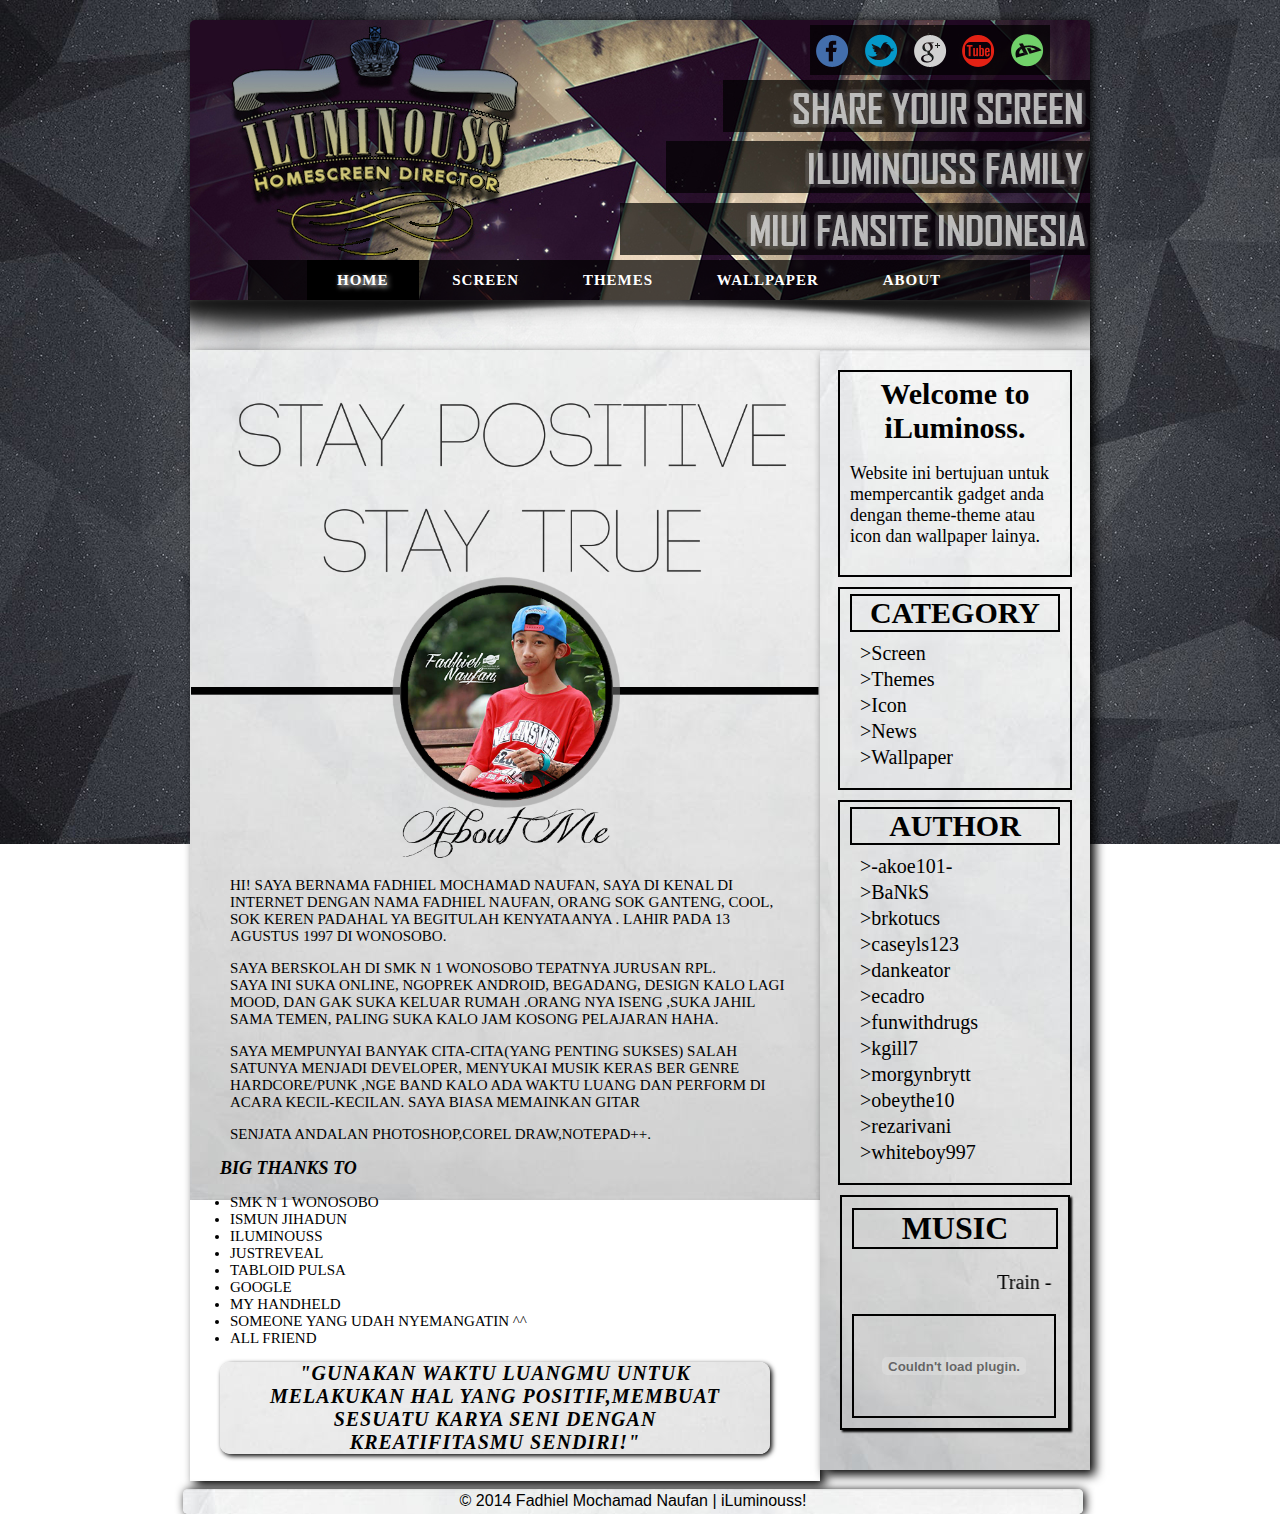
<file: about.html>
<html>
<head>
<link rel="stylesheet" type="text/css" href="style.css">
<link rel="shourtcut icon" href="image/icon.png">
<script type="text/javascript" language="javascript" src="click.js"></script>
<meta name="Hak Cipta" content="Fadhiel Naufan"/>
<meta name="Keywords" content="theme android,miui,android,iluminouss,wallpaper,ics,jb,berita,website kreatif,kreatif website,website design,design website"/>
<meta name="Description" content="Website ini di buat oleh Fadhiel Naufan untuk tugas sekolah, dengan software notepad++ dan lain lain."/>
<title>About | iLuminouss</title>
</head>
<body>
<div id="header">
		<div id="social">
			<ul class="contact">
				<li><a href="http://www.facebook.com/fadhielalditsa"><img src="image/icon social/Facebook.png"></a></li>
				<li><a href="http://twitter.com/fadhielnaufan"><img src="image/icon social/Twitter.png"></a></li>
				<li><a href="http://plus.google.com/107692648490856629758/posts"><img src="image/icon social/Google+.png"></a></li>
				<li><a href="http://youtube.com/fadhielnaufan"><img src="image/icon social/YouTube.png"></a></li>
				<li><a href="http://fadhielnaufan.deviantart.com/"><img src="image/icon social/deviantArt.png"></a></li>
			</ul>
		</div>
	<div id="menu">
		<ul>
			<li class="active"><a href="index.html" title="">Home</a></li>
			<li><a href="screen.html" title="">Screen</a></li>
			<li><a href="theme.html" title="">Themes</a></li>
			<li><a href="wp.html" title="">Wallpaper</a></li>
			<li><a href="about.html" title="">About</a></li>
		</ul>
	</div>
</div>
<div id="isi">
	<div class="kiri">
	<div class="about">
	<img src="image/aboutme.png" height=510 width=630>
	<p>HI! SAYA BERNAMA FADHIEL MOCHAMAD NAUFAN, SAYA DI KENAL DI INTERNET DENGAN NAMA FADHIEL NAUFAN, ORANG SOK GANTENG, COOL, SOK KEREN PADAHAL YA BEGITULAH KENYATAANYA . LAHIR PADA 13 AGUSTUS 1997 DI WONOSOBO.</p>
	<p>SAYA BERSKOLAH DI SMK N 1 WONOSOBO TEPATNYA JURUSAN RPL.<br>SAYA INI SUKA ONLINE, NGOPREK ANDROID, BEGADANG, DESIGN KALO LAGI MOOD, DAN GAK SUKA KELUAR RUMAH .ORANG NYA ISENG ,SUKA JAHIL SAMA TEMEN, PALING SUKA KALO JAM KOSONG PELAJARAN HAHA.</p> 
	<p>SAYA MEMPUNYAI BANYAK CITA-CITA(YANG PENTING SUKSES) SALAH SATUNYA MENJADI DEVELOPER, MENYUKAI MUSIK KERAS BER GENRE HARDCORE/PUNK ,NGE BAND KALO ADA WAKTU LUANG DAN PERFORM DI ACARA KECIL-KECILAN. SAYA BIASA MEMAINKAN GITAR </p><p>SENJATA ANDALAN PHOTOSHOP,COREL DRAW,NOTEPAD++.</p>
	<b>BIG THANKS TO</b>
	<ul>
		<li>SMK N 1 WONOSOBO</li>
		<li>ISMUN JIHADUN</li>
		<li>ILUMINOUSS</li>
		<li>JUSTREVEAL</li>
		<li>TABLOID PULSA</li>
		<li>GOOGLE</li>
		<li>MY HANDHELD</li>
		<li>SOMEONE YANG UDAH NYEMANGATIN ^^</li>
		<li>ALL FRIEND</li>
	</ul>
	<div class="quote">
	<h4>"GUNAKAN WAKTU LUANGMU UNTUK MELAKUKAN HAL YANG POSITIF,MEMBUAT SESUATU KARYA SENI DENGAN KREATIFITASMU SENDIRI!"</h4>
	</div>
	</div>
	</div>	
<div class="kanan_atas">
	<div class="bekgronbar">
	<h3>Welcome to iLuminoss.</h3><p> Website ini bertujuan untuk mempercantik gadget anda dengan theme-theme atau icon dan wallpaper lainya.</p>
	</div>
	<div class="bekgronteks">
	<h2>CATEGORY</h2>
	<p><a href="screen.html">>Screen</a><p>
	<p><a href="theme.html">>Themes</a><p>
	<p><a href="icon.html">>Icon</a><p>
	<p><a href="news.html">>News</a><p>
	<p><a href="wp.html">>Wallpaper</a><p>
	</div>
	<div class="bekgronteks">
	<h2>AUTHOR</h2>
	<p><a href="http://justreveal.net/author/akoe101/">>-akoe101-</a><p>
	<p><a href="http://justreveal.net/author/banksmi09/">>BaNkS</a><p>
	<p><a href="http://justreveal.net/author/brkotucs/">>brkotucs</a><p>
	<p><a href="http://justreveal.net/author/caseyls123/">>caseyls123</a><p>
	<p><a href="http://justreveal.net/author/dankeator/">>dankeator</a><p>
	<p><a href="http://justreveal.net/author/ecadro/">>ecadro</a><p>
	<p><a href="http://justreveal.net/author/funwithdrugs/">>funwithdrugs</a><p>
	<p><a href="http://justreveal.net/author/kgill7/">>kgill7</a><p>
	<p><a href="http://justreveal.net/author/morgynbrytt/">>morgynbrytt</a><p>
	<p><a href="http://justreveal.net/author/obeythe10/">>obeythe10</a><p>
	<p><a href="http://justreveal.net/author/rzrvni/">>rezarivani</a><p>
	<p><a href="http://justreveal.net/author/whiteboy997/">>whiteboy997</a><p>
	</div>
	<div class="music">
	<h1>MUSIC</h1>
	<marquee scrolldelay=100 scrollamount=8 width=200><p>Train - Hey Soul Sisters</p></marquee>
	<EMBED SRC="music/Train - Hey Soul Sisters.swf" AUTOSTART="TRUE" LOOP="TRUE" WIDTH="200" HEIGHT="100" ></EMBED>
	</div>
</div>
</div>
<div class="footer"><p>&copy 2014 Fadhiel Mochamad Naufan | iLuminouss!</p></div>


</body>	

</html>
</file>
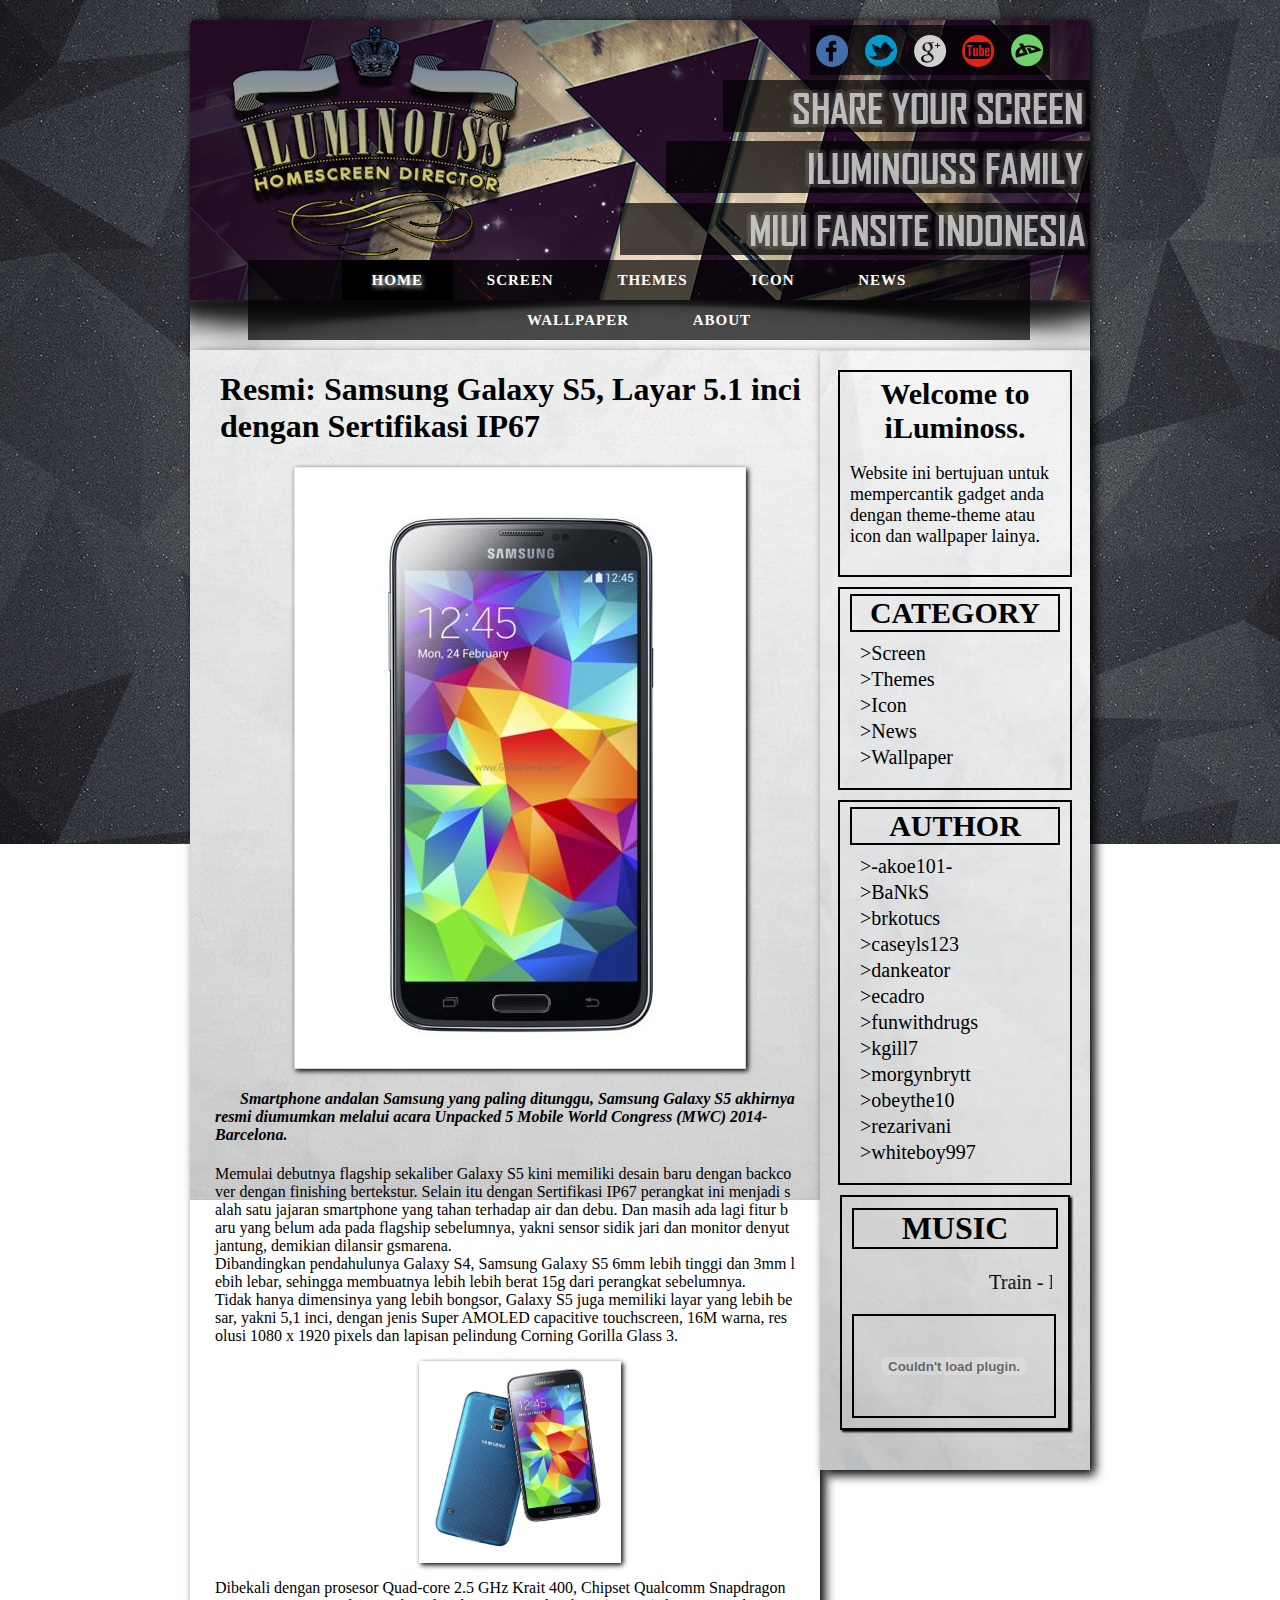
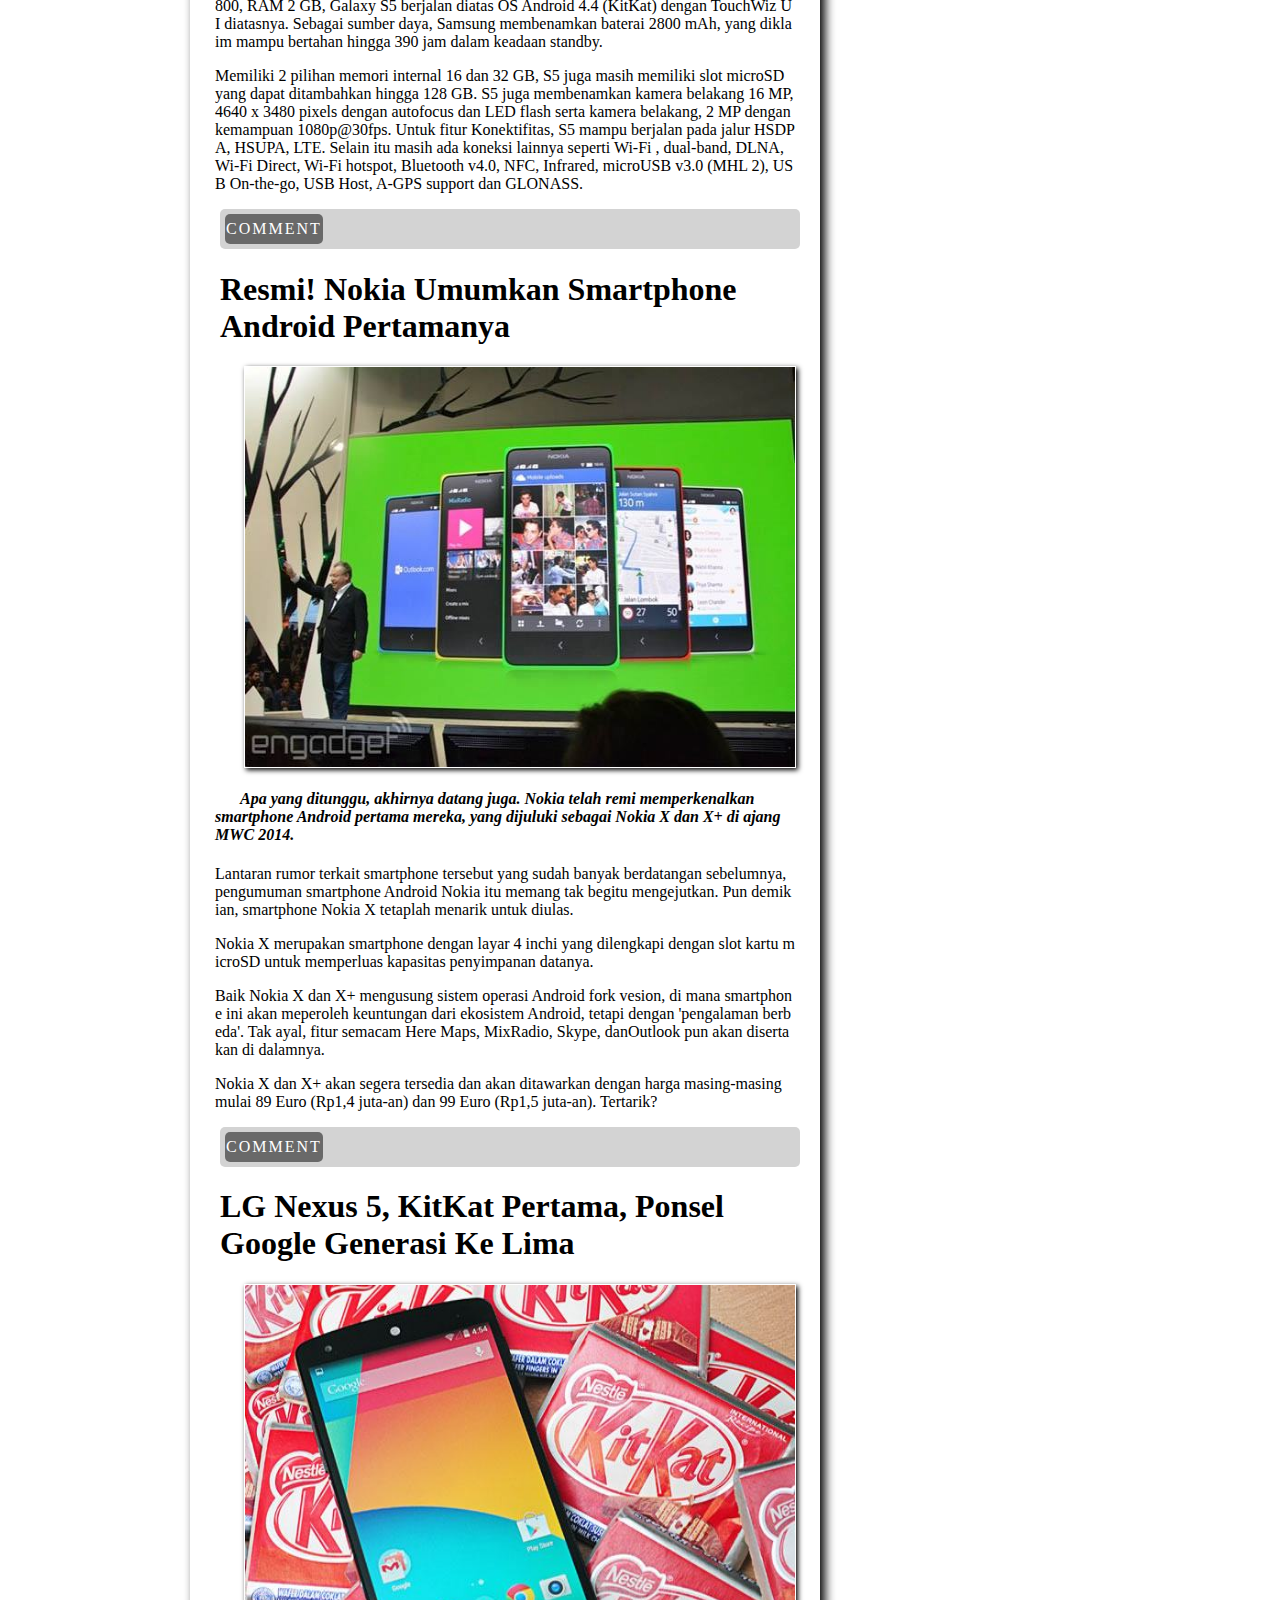
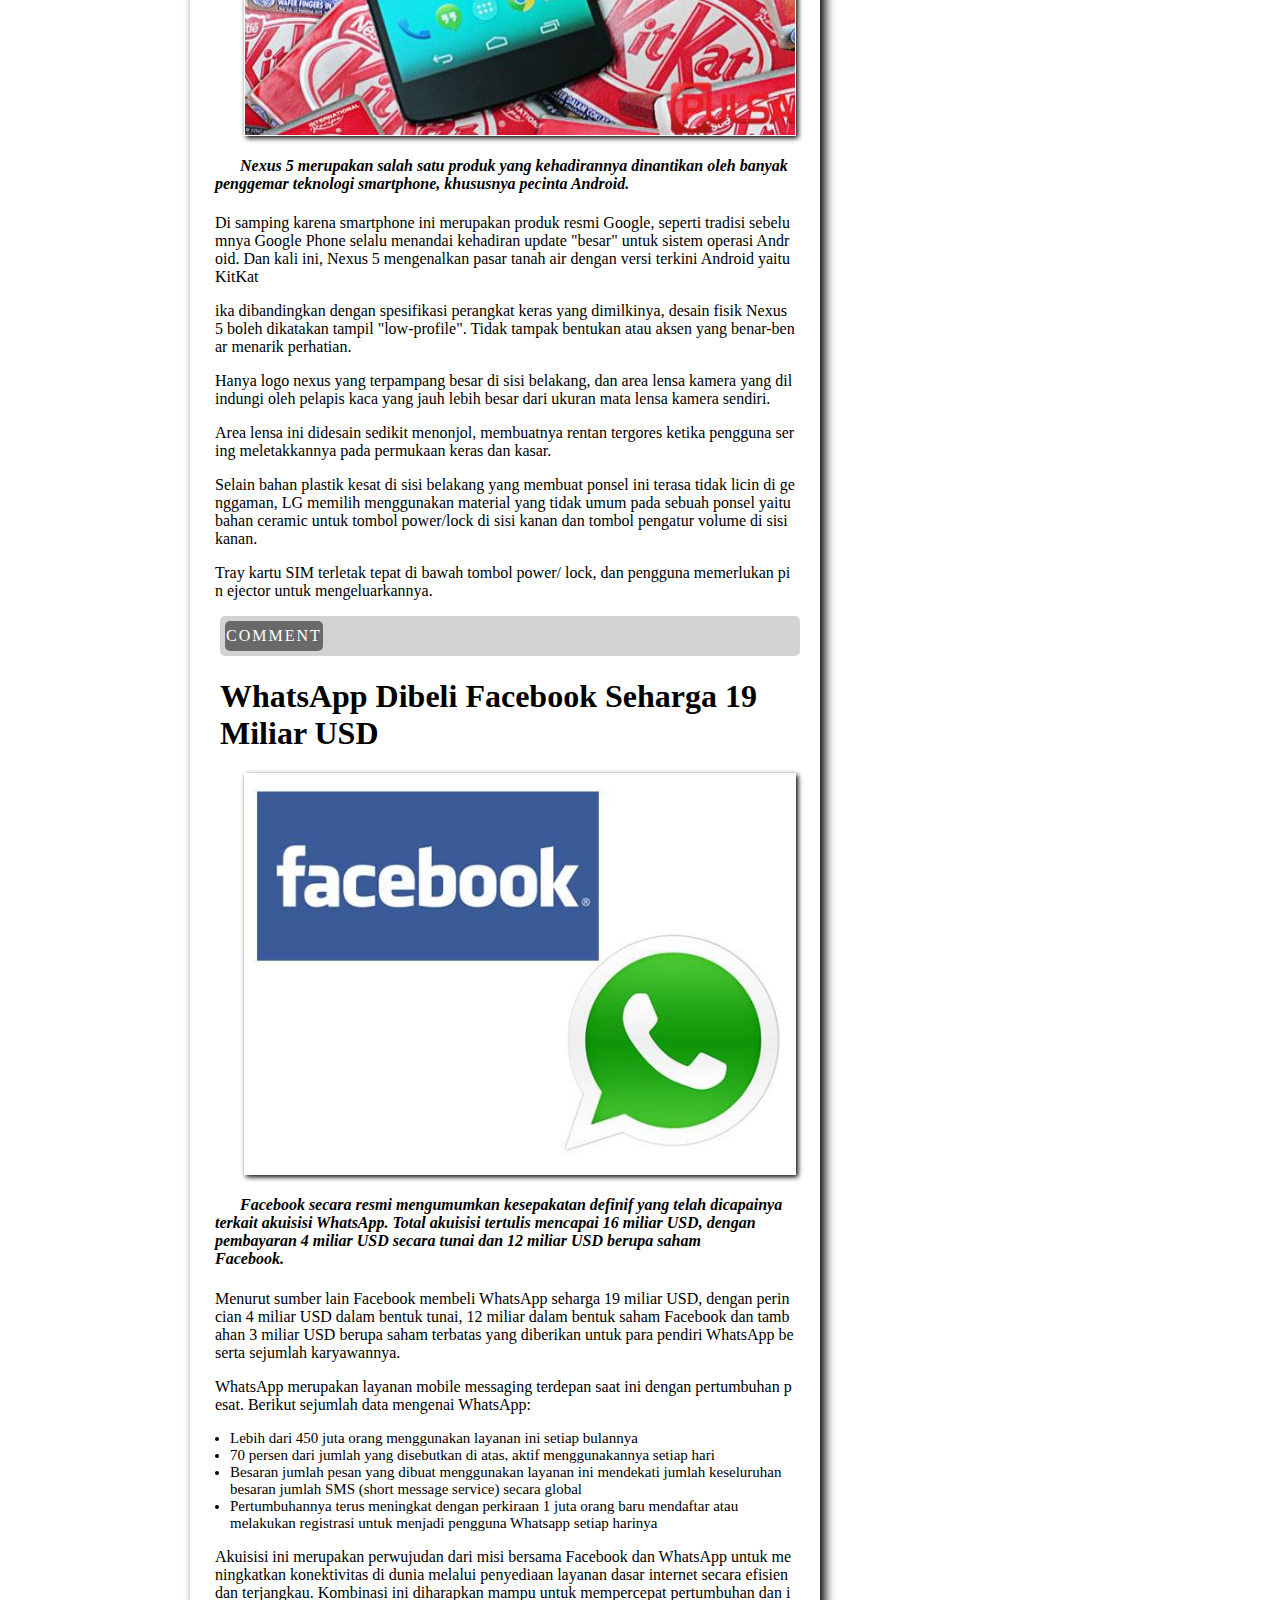
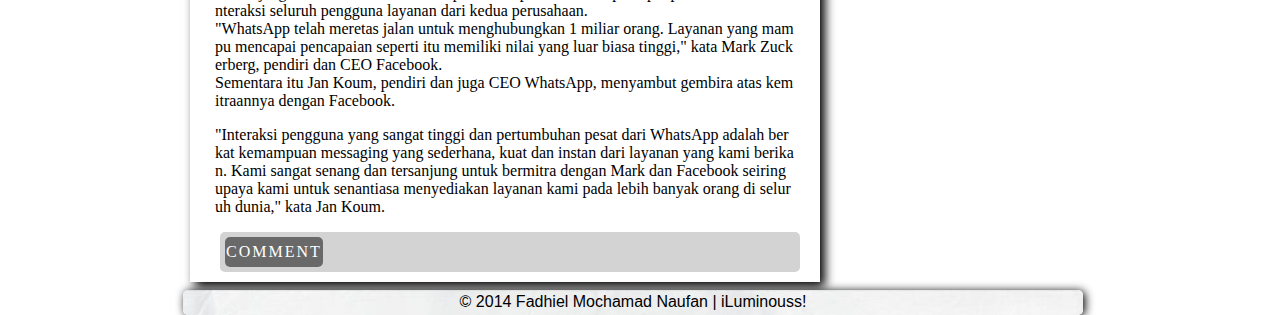
<file: news.html>
<html>
<head>
<link rel="stylesheet" type="text/css" href="style.css">
<link rel="shourtcut icon" href="image/icon.png">
<script type="text/javascript" language="javascript" src="click.js"></script>
<meta name="Hak Cipta" content="Fadhiel Naufan"/>
<meta name="Keywords" content="theme android,miui,android,iluminouss,wallpaper,ics,jb,berita,website kreatif,kreatif website,website design,design website"/>
<meta name="Description" content="Website ini di buat oleh Fadhiel Naufan untuk tugas sekolah, dengan software notepad++ dan lain lain."/>
<title>News | iLuminouss</title>
</head>
<body>
<div id="header">
		<div id="social">
			<ul class="contact">
				<li><a href="http://www.facebook.com/fadhielalditsa"><img src="image/icon social/Facebook.png"></a></li>
				<li><a href="http://twitter.com/fadhielnaufan"><img src="image/icon social/Twitter.png"></a></li>
				<li><a href="http://plus.google.com/107692648490856629758/posts"><img src="image/icon social/Google+.png"></a></li>
				<li><a href="http://youtube.com/fadhielnaufan"><img src="image/icon social/YouTube.png"></a></li>
				<li><a href="http://fadhielnaufan.deviantart.com/"><img src="image/icon social/deviantArt.png"></a></li>
			</ul>
		</div>
	<div id="menu">
		<ul>
			<li class="active"><a href="index.html" title="">Home</a></li>
			<li><a href="screen.html" title="">Screen</a></li>
			<li><a href="theme.html" title="">Themes</a></li>
			<li><a href="icon.html" title="">Icon</a></li>
			<li><a href="news.html" title="">News</a></li>
			<li><a href="wp.html" title="">Wallpaper</a></li>
			<li><a href="about.html" title="">About</a></li>
		</ul>
	</div>
</div>
<div id="isi">
	<div class="kiri">
		<div class="news">
		<h1>Resmi: Samsung Galaxy S5, Layar 5.1 inci dengan Sertifikasi IP67</h1>
		<a href="image/news/Galaxy S5.jpg"><center><img src="image/news/Galaxy S5.jpg"></a></center>
			<h4><i>Smartphone andalan Samsung yang paling ditunggu, Samsung Galaxy S5 akhirnya resmi diumumkan melalui acara Unpacked 5 Mobile World Congress (MWC) 2014-Barcelona.</i></h4>
			<p>Memulai debutnya flagship sekaliber Galaxy S5 kini memiliki desain baru dengan backcover dengan finishing bertekstur. Selain itu dengan Sertifikasi IP67 perangkat ini menjadi salah satu jajaran smartphone yang tahan terhadap air dan debu. Dan masih ada lagi fitur baru yang belum ada pada flagship sebelumnya, yakni sensor sidik jari dan monitor denyut jantung, demikian dilansir gsmarena.<br>Dibandingkan pendahulunya Galaxy S4, Samsung Galaxy S5 6mm lebih tinggi dan 3mm lebih lebar, sehingga membuatnya lebih lebih berat 15g dari perangkat sebelumnya.<br>Tidak hanya dimensinya yang lebih bongsor, Galaxy S5 juga memiliki layar yang lebih besar, yakni 5,1 inci, dengan jenis Super AMOLED capacitive touchscreen, 16M warna, resolusi 1080 x 1920 pixels dan lapisan pelindung Corning Gorilla Glass 3.</p>
			<a href="image/news/Galaxy S5_1.jpg"><center><img src="image/news/Galaxy S5_1.jpg" width=200 height=200></a></center><p>Dibekali dengan prosesor Quad-core 2.5 GHz Krait 400, Chipset Qualcomm Snapdragon 800, RAM 2 GB, Galaxy S5 berjalan diatas OS Android 4.4 (KitKat) dengan TouchWiz UI diatasnya. Sebagai sumber daya, Samsung membenamkan baterai 2800 mAh, yang diklaim mampu bertahan hingga 390 jam dalam keadaan standby.</p>
			<p>Memiliki 2 pilihan memori internal 16 dan 32 GB, S5 juga masih memiliki slot microSD yang dapat ditambahkan hingga 128 GB. S5 juga membenamkan kamera belakang 16 MP, 4640 x 3480 pixels dengan autofocus dan LED flash serta kamera belakang, 2 MP dengan kemampuan 1080p@30fps.
		Untuk fitur Konektifitas, S5 mampu berjalan pada jalur HSDPA, HSUPA, LTE. Selain itu masih ada koneksi lainnya seperti Wi-Fi , dual-band, DLNA, Wi-Fi Direct, Wi-Fi hotspot, Bluetooth v4.0, NFC, Infrared, microUSB v3.0 (MHL 2), USB On-the-go, USB Host, A-GPS support dan GLONASS.</p>
		<div class="border_like">
				<a href="#" class="button">Comment</a>
		</div>
		<h1>Resmi! Nokia Umumkan Smartphone Android Pertamanya</h1>
		<a href="image/news/nokia-android.jpg"><center><img src="image/news/nokia-android.jpg" height=400 width=550></a></center>
			<h4><i>Apa yang ditunggu, akhirnya datang juga. Nokia telah remi memperkenalkan smartphone Android pertama mereka, yang dijuluki sebagai Nokia X dan X+ di ajang MWC 2014.</i></h4>
			<p>Lantaran rumor terkait smartphone tersebut yang sudah banyak berdatangan sebelumnya, pengumuman smartphone Android Nokia itu memang tak begitu mengejutkan. Pun demikian, smartphone Nokia X tetaplah menarik untuk diulas.</p>
			<p>Nokia X merupakan smartphone dengan layar 4 inchi yang dilengkapi dengan slot kartu microSD untuk memperluas kapasitas penyimpanan datanya.</p>
			<p>Baik Nokia X dan X+ mengusung sistem operasi Android fork vesion, di mana smartphone ini akan meperoleh keuntungan dari ekosistem Android, tetapi dengan 'pengalaman berbeda'. Tak ayal, fitur semacam Here Maps, MixRadio, Skype, danOutlook pun akan disertakan di dalamnya.</p>
			<p>Nokia X dan X+ akan segera tersedia dan akan ditawarkan dengan harga masing-masing mulai 89 Euro (Rp1,4 juta-an) dan 99 Euro (Rp1,5 juta-an). Tertarik?</p>
		<div class="border_like">
				<a href="#" class="button">Comment</a>
		</div>
		<h1>LG Nexus 5, KitKat Pertama, Ponsel Google Generasi Ke Lima</h1>
		<a href="image/news/LG-Nexus-5.jpg"><center><img src="image/news/LG-Nexus-5.jpg" height=450 width=550></a></center>
			<h4><i>Nexus 5 merupakan salah satu produk yang kehadirannya dinantikan oleh banyak penggemar teknologi smartphone, khususnya pecinta Android.</i></h4>
			<p>Di samping karena smartphone ini merupakan produk resmi Google, seperti tradisi sebelumnya Google Phone selalu menandai kehadiran update "besar" untuk sistem operasi Android.
			Dan kali ini, Nexus 5 mengenalkan pasar tanah air dengan versi terkini Android yaitu KitKat</p>
			<p>ika dibandingkan dengan spesifikasi perangkat keras yang dimilkinya, desain fisik Nexus 5 boleh dikatakan tampil "low-profile".
			Tidak tampak bentukan atau aksen yang benar-benar menarik perhatian.</p>
			<p>Hanya logo nexus yang terpampang besar di sisi belakang, dan area lensa kamera yang dilindungi oleh pelapis kaca yang jauh lebih besar dari ukuran mata lensa kamera sendiri.</p>
			<p>Area lensa ini didesain sedikit menonjol, membuatnya rentan tergores ketika pengguna sering meletakkannya pada permukaan keras dan kasar.</p>
			<p>Selain bahan plastik kesat di sisi belakang yang membuat ponsel ini terasa tidak licin di genggaman, LG memilih menggunakan material yang tidak umum pada sebuah ponsel yaitu bahan ceramic untuk tombol power/lock di sisi kanan dan tombol pengatur volume di sisi kanan.</p>
			<p>Tray kartu SIM terletak tepat di bawah tombol power/ lock, dan pengguna memerlukan pin ejector untuk mengeluarkannya.</p>
		<div class="border_like">
				<a href="#" class="button">Comment</a>
		</div>
		<h1>WhatsApp Dibeli Facebook Seharga 19 Miliar USD</h1>
		<a href="image/news/facebook-whatsapp.jpg"><center><img src="image/news/facebook-whatsapp.jpg" height=400 width=550></a></center></a>
			<h4><i>Facebook secara resmi mengumumkan kesepakatan definif yang telah dicapainya terkait akuisisi WhatsApp. Total akuisisi tertulis mencapai 16 miliar USD, dengan pembayaran 4 miliar USD secara tunai dan 12 miliar USD berupa saham Facebook.</h4></i>
			<p>Menurut sumber lain Facebook membeli WhatsApp seharga 19 miliar USD, dengan perincian 4 miliar USD dalam bentuk tunai, 12 miliar dalam bentuk saham Facebook dan tambahan 3 miliar USD berupa saham terbatas yang diberikan untuk para pendiri WhatsApp beserta sejumlah karyawannya.</p>
			<p>WhatsApp merupakan layanan mobile messaging terdepan saat ini dengan pertumbuhan pesat. Berikut sejumlah data mengenai WhatsApp:</p>
			<ul>
				<li>Lebih dari 450 juta orang menggunakan layanan ini setiap bulannya</li>
				<li>70 persen dari jumlah yang disebutkan di atas, aktif menggunakannya setiap hari</li>
				<li>Besaran jumlah pesan yang dibuat menggunakan layanan ini mendekati jumlah keseluruhan besaran jumlah SMS (short message service) secara global</li>
				<li>Pertumbuhannya terus meningkat dengan perkiraan 1 juta orang baru mendaftar atau melakukan registrasi untuk menjadi pengguna Whatsapp setiap harinya</li>
			</ul>
			<p>Akuisisi ini merupakan perwujudan dari misi bersama Facebook dan WhatsApp untuk meningkatkan konektivitas di dunia melalui penyediaan layanan dasar internet secara efisien dan terjangkau. Kombinasi ini diharapkan mampu untuk mempercepat pertumbuhan dan interaksi seluruh pengguna layanan dari kedua perusahaan.<br>"WhatsApp telah meretas jalan untuk menghubungkan 1 miliar orang. Layanan yang mampu mencapai pencapaian seperti itu memiliki nilai yang luar biasa tinggi," kata Mark Zuckerberg, pendiri dan CEO Facebook.<br>Sementara itu Jan Koum, pendiri dan juga CEO WhatsApp, menyambut gembira atas kemitraannya dengan Facebook.</p>
			<p>"Interaksi pengguna yang sangat tinggi dan pertumbuhan pesat dari WhatsApp adalah berkat kemampuan messaging yang sederhana, kuat dan instan dari layanan yang kami berikan. Kami sangat senang dan tersanjung untuk bermitra dengan Mark dan Facebook seiring upaya kami untuk senantiasa menyediakan layanan kami pada lebih banyak orang di seluruh dunia," kata Jan Koum.</p>
		<div class="border_like">
				<a href="#" class="button">Comment</a>
		</div>
		</div>
	</div>	
<div class="kanan_atas">
	<div class="bekgronbar">
	<h3>Welcome to iLuminoss.</h3><p> Website ini bertujuan untuk mempercantik gadget anda dengan theme-theme atau icon dan wallpaper lainya.</p>
	</div>
	<div class="bekgronteks">
	<h2>CATEGORY</h2>
	<p><a href="screen.html">>Screen</a><p>
	<p><a href="theme.html">>Themes</a><p>
	<p><a href="icon.html">>Icon</a><p>
	<p><a href="news.html">>News</a><p>
	<p><a href="wp.html">>Wallpaper</a><p>
	</div>
	<div class="bekgronteks">
	<h2>AUTHOR</h2>
	<p><a href="http://justreveal.net/author/akoe101/">>-akoe101-</a><p>
	<p><a href="http://justreveal.net/author/banksmi09/">>BaNkS</a><p>
	<p><a href="http://justreveal.net/author/brkotucs/">>brkotucs</a><p>
	<p><a href="http://justreveal.net/author/caseyls123/">>caseyls123</a><p>
	<p><a href="http://justreveal.net/author/dankeator/">>dankeator</a><p>
	<p><a href="http://justreveal.net/author/ecadro/">>ecadro</a><p>
	<p><a href="http://justreveal.net/author/funwithdrugs/">>funwithdrugs</a><p>
	<p><a href="http://justreveal.net/author/kgill7/">>kgill7</a><p>
	<p><a href="http://justreveal.net/author/morgynbrytt/">>morgynbrytt</a><p>
	<p><a href="http://justreveal.net/author/obeythe10/">>obeythe10</a><p>
	<p><a href="http://justreveal.net/author/rzrvni/">>rezarivani</a><p>
	<p><a href="http://justreveal.net/author/whiteboy997/">>whiteboy997</a><p>
	</div>
	<div class="music">
	<h1>MUSIC</h1>
	<marquee scrolldelay=100 scrollamount=8 width=200><p>Train - Hey Soul Sisters</p></marquee>
	<EMBED SRC="music/Train - Hey Soul Sisters.swf" AUTOSTART="TRUE" LOOP="TRUE" WIDTH="200" HEIGHT="100" ></EMBED>
	</div>
</div>
</div>
<div class="footer"><p>&copy 2014 Fadhiel Mochamad Naufan | iLuminouss!</p></div>


</body>	

</html>
</file>
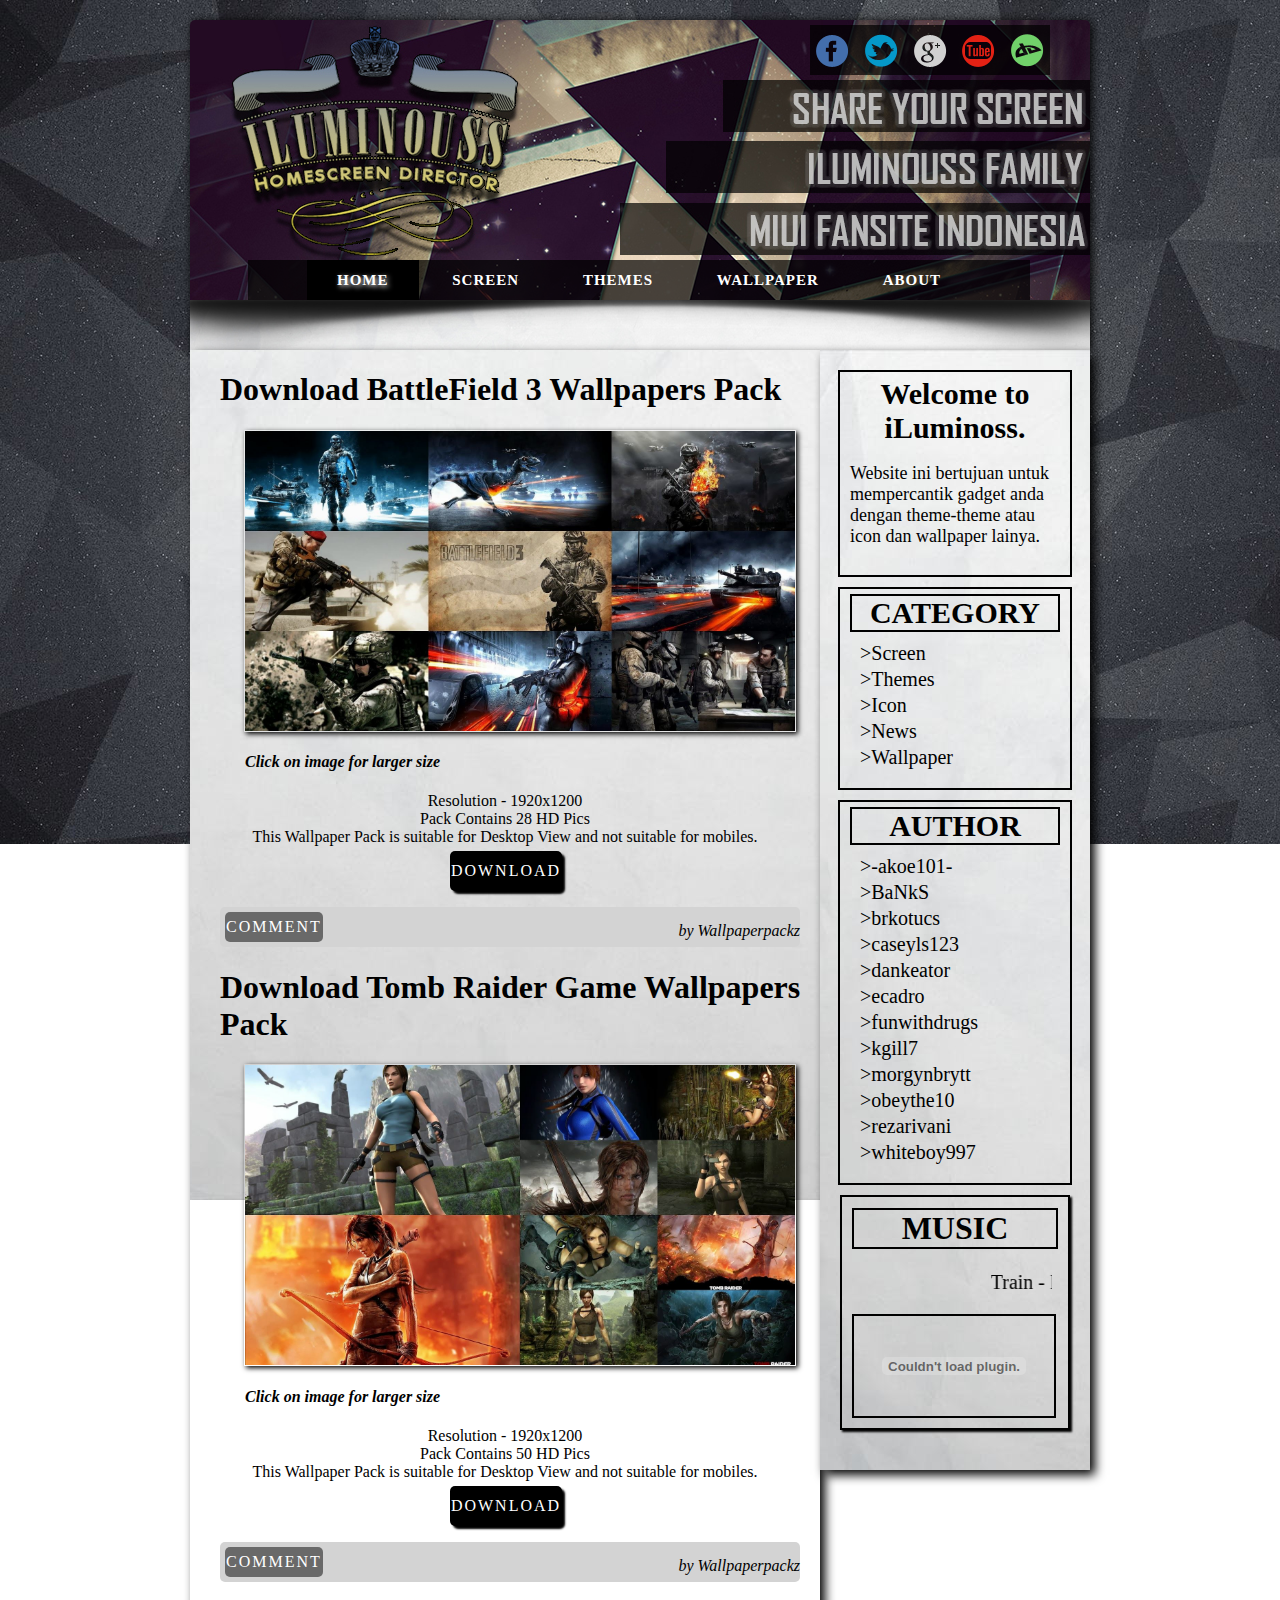
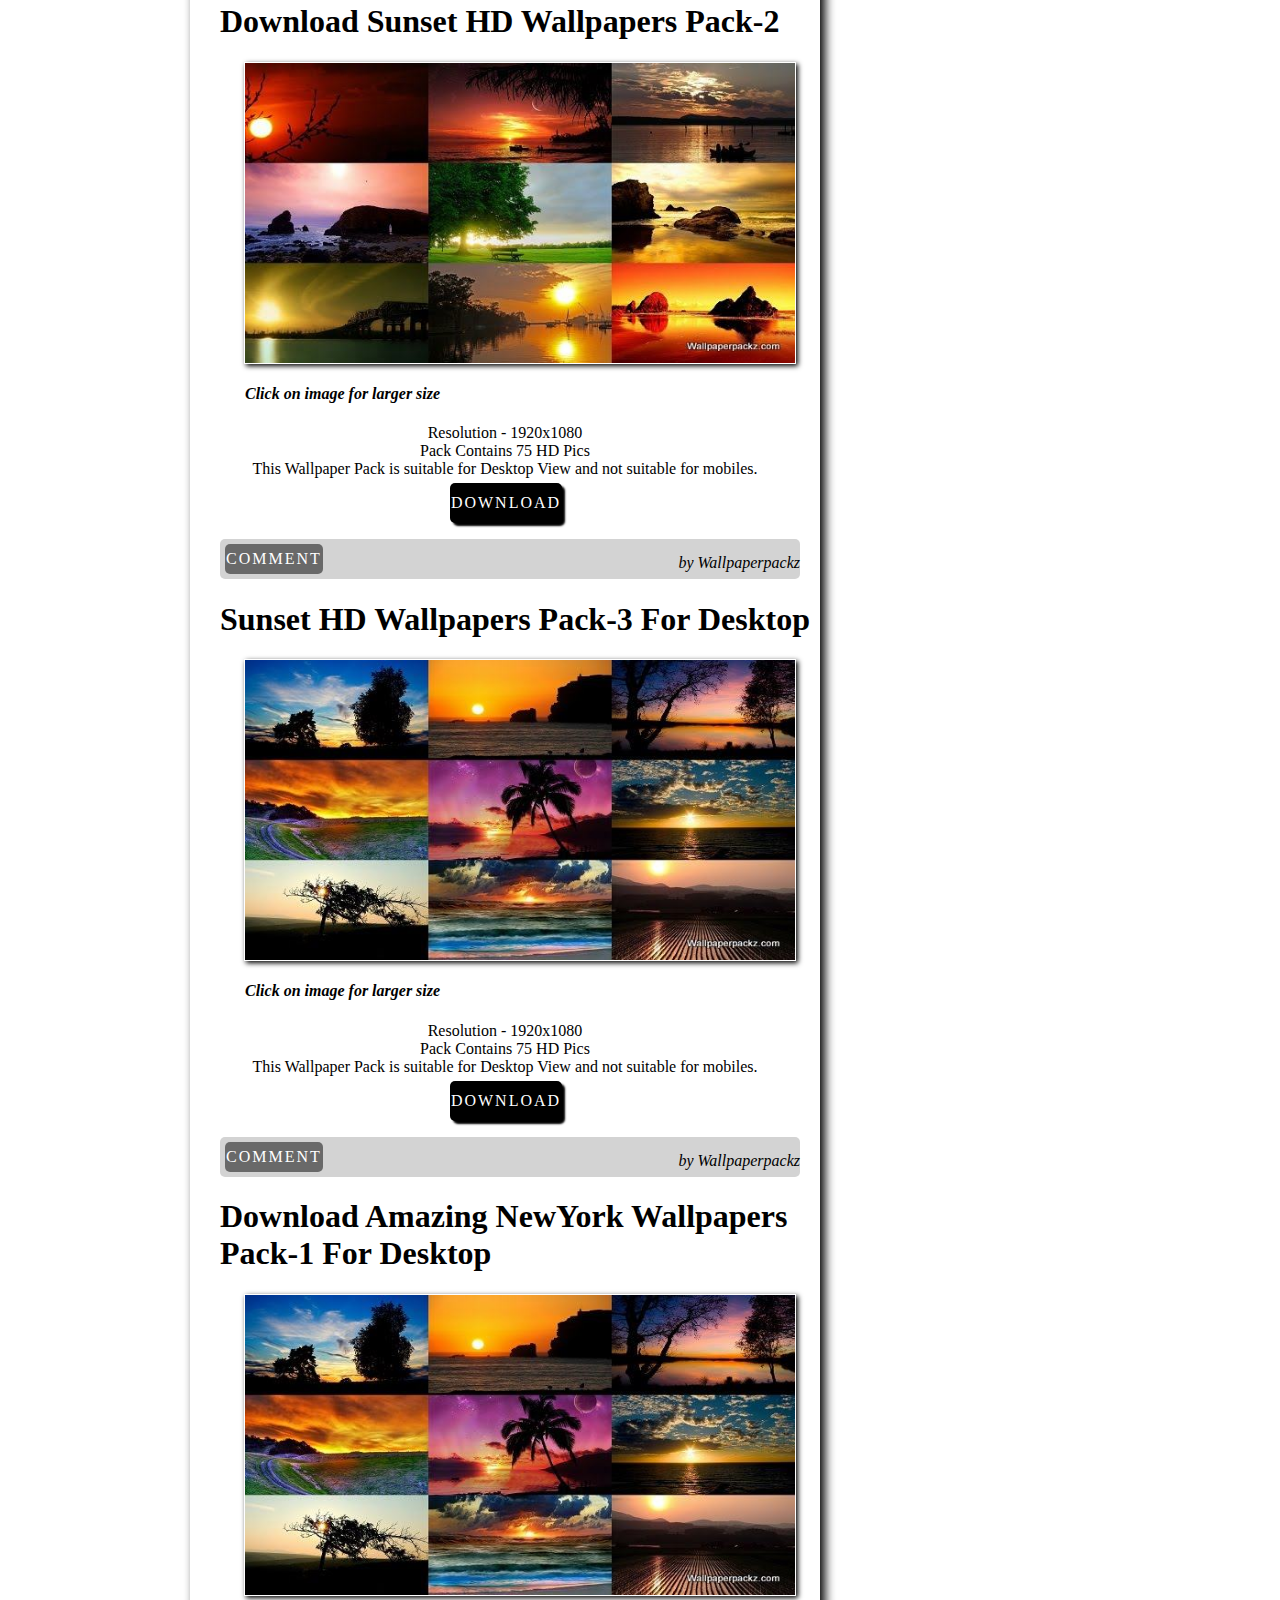
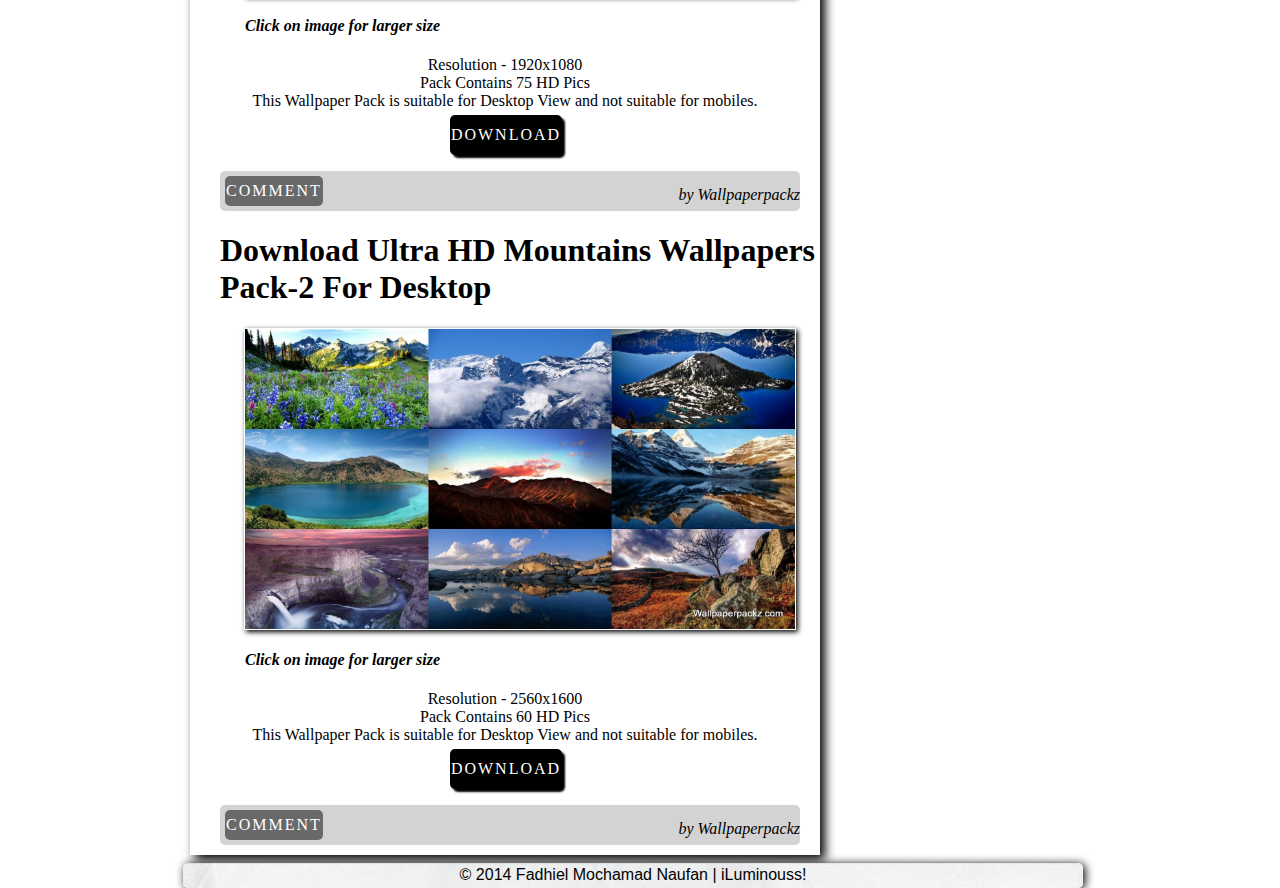
<file: wp.html>
<html>
<head>
<link rel="stylesheet" type="text/css" href="style.css">
<link rel="shourtcut icon" href="image/icon.png">
<script type="text/javascript" language="javascript" src="click.js"></script>
<meta name="Hak Cipta" content="Fadhiel Naufan"/>
<meta name="Keywords" content="theme android,miui,android,iluminouss,wallpaper,ics,jb,berita,website kreatif,kreatif website,website design,design website"/>
<meta name="Description" content="Website ini di buat oleh Fadhiel Naufan untuk tugas sekolah, dengan software notepad++ dan lain lain."/>
<title>Wallpaper | iLuminouss</title>
</head>
<body>
<div id="header">
		<div id="social">
			<ul class="contact">
				<li><a href="http://www.facebook.com/fadhielalditsa"><img src="image/icon social/Facebook.png"></a></li>
				<li><a href="http://twitter.com/fadhielnaufan"><img src="image/icon social/Twitter.png"></a></li>
				<li><a href="http://plus.google.com/107692648490856629758/posts"><img src="image/icon social/Google+.png"></a></li>
				<li><a href="http://youtube.com/fadhielnaufan"><img src="image/icon social/YouTube.png"></a></li>
				<li><a href="http://fadhielnaufan.deviantart.com/"><img src="image/icon social/deviantArt.png"></a></li>
			</ul>
		</div>
	<div id="menu">
		<ul>
			<li class="active"><a href="index.html" title="">Home</a></li>
			<li><a href="screen.html" title="">Screen</a></li>
			<li><a href="theme.html" title="">Themes</a></li>
			<li><a href="wp.html" title="">Wallpaper</a></li>
			<li><a href="about.html" title="">About</a></li>
		</ul>
	</div>
</div>
<div id="isi">
	<div class="kiri">
		<h1>Download BattleField 3 Wallpapers Pack</h1></a>
		<a href="image/wp/5.jpg"><center><img src="image/wp/5.jpg" height=300 width=550></a></center>
			<h4><i>Click on image for larger size</i></h4>
			<p>Resolution - 1920x1200<br>Pack Contains 28 HD Pics<br>This Wallpaper Pack is suitable for Desktop View and not suitable for mobiles.<br><a href="http://9b6d27f0.linkbucks.com/" class="download">Download</a></p></a>
		<div class="border_like">
			<a href="#" class="button">Comment</a>
				<span>by Wallpaperpackz</span>
		</div>
		<h1>Download Tomb Raider Game Wallpapers Pack</h1></a>
		<a href="image/wp/6.jpg"><center><img src="image/wp/6.jpg" height=300 width=550></a></center>
			<h4><i>Click on image for larger size</i></h4>
			<p>Resolution - 1920x1200<br>Pack Contains 50 HD Pics<br>This Wallpaper Pack is suitable for Desktop View and not suitable for mobiles.<br><a href="http://9b6d27f0.linkbucks.com/" class="download">Download</a></p></a>
		<div class="border_like">
			<a href="#" class="button">Comment</a>
				<span>by Wallpaperpackz</span>
		</div>	
		<h1>Download Sunset HD Wallpapers Pack-2</h1></a>
		<a href="image/wp/1.jpg"><center><img src="image/wp/1.jpg" height=300 width=550></a></center>
			<h4><i>Click on image for larger size</i></h4>
			<p>Resolution - 1920x1080<br>Pack Contains 75 HD Pics<br>This Wallpaper Pack is suitable for Desktop View and not suitable for mobiles.<br><a href="http://www.linkbucks.com/7d2bee5f" class="download">Download</a></p></a>
		<div class="border_like">
			<a href="#" class="button">Comment</a>
				<span>by Wallpaperpackz</span>
		</div>
		<h1>Sunset HD Wallpapers Pack-3 For Desktop</h1></a>
		<a href="image/wp/2.jpg"><center><img src="image/wp/2.jpg" height=300 width=550></a></center>
			<h4><i>Click on image for larger size</i></h4>
			<p>Resolution - 1920x1080<br>Pack Contains 75 HD Pics<br>This Wallpaper Pack is suitable for Desktop View and not suitable for mobiles.<br><a href="http://www.linkbucks.com/e16ee411" class="download">Download</a></p></a>
		<div class="border_like">
			<a href="#" class="button">Comment</a>
				<span>by Wallpaperpackz</span>
		</div>
		<h1>Download Amazing NewYork Wallpapers Pack-1 For Desktop</h1></a>
		<a href="image/wp/2.jpg"><center><img src="image/wp/2.jpg" height=300 width=550></a></center>
			<h4><i>Click on image for larger size</i></h4>
			<p>Resolution - 1920x1080<br>Pack Contains 75 HD Pics<br>This Wallpaper Pack is suitable for Desktop View and not suitable for mobiles.<br><a href="http://www.linkbucks.com/e16ee411" class="download">Download</a></p></a>
		<div class="border_like">
			<a href="#" class="button">Comment</a>
				<span>by Wallpaperpackz</span>
		</div>
		<h1>Download Ultra HD Mountains Wallpapers Pack-2 For Desktop</h1></a>
		<a href="image/wp/4.jpg"><center><img src="image/wp/4.jpg" height=300 width=550></a></center>
			<h4><i>Click on image for larger size</i></h4>
			<p>Resolution - 2560x1600<br>Pack Contains 60 HD Pics<br>This Wallpaper Pack is suitable for Desktop View and not suitable for mobiles.<br><a href="http://www.linkbucks.com/d346acee" class="download">Download</a></p></a>
		<div class="border_like">
			<a href="#" class="button">Comment</a>
				<span>by Wallpaperpackz</span>
		</div>	
	</div>	
<div class="kanan_atas">
	<div class="bekgronbar">
	<h3>Welcome to iLuminoss.</h3><p> Website ini bertujuan untuk mempercantik gadget anda dengan theme-theme atau icon dan wallpaper lainya.</p>
	</div>
	<div class="bekgronteks">
	<h2>CATEGORY</h2>
	<p><a href="screen.html">>Screen</a><p>
	<p><a href="theme.html">>Themes</a><p>
	<p><a href="icon.html">>Icon</a><p>
	<p><a href="news.html">>News</a><p>
	<p><a href="wp.html">>Wallpaper</a><p>
	</div>
	<div class="bekgronteks">
	<h2>AUTHOR</h2>
	<p><a href="http://justreveal.net/author/akoe101/">>-akoe101-</a><p>
	<p><a href="http://justreveal.net/author/banksmi09/">>BaNkS</a><p>
	<p><a href="http://justreveal.net/author/brkotucs/">>brkotucs</a><p>
	<p><a href="http://justreveal.net/author/caseyls123/">>caseyls123</a><p>
	<p><a href="http://justreveal.net/author/dankeator/">>dankeator</a><p>
	<p><a href="http://justreveal.net/author/ecadro/">>ecadro</a><p>
	<p><a href="http://justreveal.net/author/funwithdrugs/">>funwithdrugs</a><p>
	<p><a href="http://justreveal.net/author/kgill7/">>kgill7</a><p>
	<p><a href="http://justreveal.net/author/morgynbrytt/">>morgynbrytt</a><p>
	<p><a href="http://justreveal.net/author/obeythe10/">>obeythe10</a><p>
	<p><a href="http://justreveal.net/author/rzrvni/">>rezarivani</a><p>
	<p><a href="http://justreveal.net/author/whiteboy997/">>whiteboy997</a><p>
	</div>
	<div class="music">
	<h1>MUSIC</h1>
	<marquee scrolldelay=100 scrollamount=8 width=200><p>Train - Hey Soul Sisters</p></marquee>
	<EMBED SRC="music/Train - Hey Soul Sisters.swf" AUTOSTART="TRUE" LOOP="TRUE" WIDTH="200" HEIGHT="100" ></EMBED>
	</div>
</div>
</div>
<div class="footer"><p>&copy 2014 Fadhiel Mochamad Naufan | iLuminouss!</p></div>


</body>	

</html>
</file>
<file: style.css>
body {
	background-image:url(image/6.jpg);
	background-repeat:no-repeat;
	background-attachment: fixed;
	}
	
/*HEADER*/
#header{
		width: 900px;
		height: 330px;
		margin-left: auto;
		margin-right: auto;
		margin-top: 20px;
		box-shadow: 2px 1px 10px black;
		border-radius: 5px 5px 0px 0px;
		background: url(image/666.jpg);
		}

/*SOCIAL ICON*/
#social
	{
	position: absolute;
	top: 25px;
	right: 0;
	}	
ul.contact li a img{
	box-shadow: 0px 0px 0px;
	margin-top: 8px;
	margin-left: 5px;
	margin-right: 5px;
	}

ul.contact li a img:hover{
	background: silver;
	}
ul.contact
	{
		list-style: none;
		margin-right: 230px;
		margin-top: 0px;
		width: 240px;
		height: 50px;
		background: rgba(000,000,000, .7);
		padding: 0px;
	}
	
ul.contact li
	{
		display: inline-block;
		padding: 0px;
	}
	
	

	
/*MENU*/
#menu
	{
		height: 40px;
		margin-left: 0px;
		padding-top: 225px;
	}
	
#menu ul
	{
		display: inline-block;
		padding: 0px 16px;
		text-align: center;
		margin-left: 58px;
		background: rgba(000,000,000, .7);
		width: 750px;
	}
	
#menu li
	{
		display: inline-block;
	}
	
#menu li a, #menu li span
	{
		display: inline-block;
		padding: 0px 30px;
		text-decoration: none;
		font-size: 15px;
		font-weight: 600;
		font-family: Agency FB;
		text-transform: uppercase;
		line-height: 40px;
		outline: 0;
		color: white;
		letter-spacing: 1px;
	}
	
#menu li:hover a, #menu li.active a, #menu li.active span
	{
		background: black;
		color: white;
		text-shadow: 2px 2px 5px white;
	}



/*ISI/PAGE*/
#isi{
		margin-top: 0px;
		width: 900px;
		height: auto;
		margin-left: auto;
		margin-right: auto;
		background-color: white;
		border-radius: 10px;

		}
.kanan_atas{
		height: 1120px;
		width: 270px;
		background-image: url(image/4.png);
		float: right;
		border-color: black;
		box-shadow: 5px 5px 10px black;
		}
.bekgronbar{
		height: auto;
		width: 230px;
		margin-left: auto;
		margin-right: auto;
		background-position: left-top;
		border: 2px solid black;
		margin-top: 20px;
		}
.bekgronbar>p{
		font-family: Tekton Pro;
		font-size: 18px;
		text-align: left;
		color: black;
		padding-left: 10px;
		padding-right: 10px;
		padding-bottom: 10px;
		}
.bekgronbar>h3{
		font-family: Agency FB;
		font-size: 30px;
		text-align: center;
		color: black;
		#border: 2px solid black;
		margin-bottom: 0px;
		margin-top: 5px;
		margin-right: 10px;
		margin-left: 10px;
		}
.bekgronteks{
		height: auto;
		width: 230px;
		background-position: left-bottom;
		margin-left: auto;
		margin-right: auto;
		padding-bottom: 10px;
		border: 2px solid black;
		margin-bottom: 10px;
		margin-top: 10px;
		}
.bekgronteks>h2{
		font-family: Agency FB;
		font-size: 30px;
		text-align: center;
		color: black;
		border: 2px solid black;
		margin-bottom: 0px;
		margin-top: 5px;
		margin-right: 10px;
		margin-left: 10px;
		}
.bekgronteks>p a{
		font-family: Tekton Pro;
		font-size: 20px;
		text-align: left;
		color: black;
		text-decoration: none;
		margin-left: 20px;
		line-height: 10px;
		}
.bekgronteks>p a:hover{
		color: silver;
		}

.music{
		border: 2px solid black;
		}
.music>h1{
		color: black;
		text-align: center;
		border: 2px solid black;
		padding-right: 30px;
		margin-top: 1px;
		margin-bottom: 1px;
		}
embed{
		border: 2px solid black;
		}
.music>p,marquee{
		color: black;
		font-family: Tekton Pro;
		font-size: 20px;
		margin-top: 1px;
		}

.kiri{
		height: auto;
		width: 630px;
		background-image: url(image/4.png);
		background-attachment: fixed;
		background-repeat: no-repeat;
		float: left;
		#border-radius: 10px;
		box-shadow: 5px 5px 10px black;
		}
p ,h1 ,h3 ,h4,a,li,ul,b,span{
	-webkit-touch-callout: none;
 -webkit-user-select: none; /* Webkit */
 -moz-user-select: none;    /* Firefox */
 -ms-user-select: none;     /* IE 10+  */

 /* saat ini opera belum mendukung */
 /* mungkin sebentar lagi akan mendukung CSS3 ini */
 -o-user-select: none;
 user-select: none;
}
 
.border_like{
		height: 40px;
		width: 580px;
		background-color: lightgray;
		margin-left: 30px;
		border-radius: 5px;
		margin-bottom: 10px
		}

h1 {
		color: black;
		font-family: Agency FB;
		padding-left: 30px;
		text-decoration: none;
		}
img{
		padding: 1px;
		margin-left: 30px;
		box-shadow: 2px 2px 5px black;
		}
.kiri>a{
		text-decoration: none;
		}
p>a{
		text-decoration: none;
		color: #507FD0;
		}
.kiri>p{
		font-style: bold;
		text-align: center;
		font-family: Tekton Pro;
		word-break: break-all;
		padding-left: 25px;
		padding-right: 25px;
		}
.news>p{
		text-align: left;
		font-family: Tekton Pro;
		word-break: break-all;
		padding-left: 25px;
		padding-right: 25px;
		}
.news>h4,i{
		font-style: bold;
		font-family: Tekton Pro;
		padding-left: 25px;
		padding-right: 25px;
		}
.kiri>h4{
		margin-left: 30px;
		}
.border_like>span{
		margin-top: 15px;
		font-style: italic;
		float: right;
		}
.music{
		margin-left: 20px;
		margin-right: 20px;
		padding-bottom: 10px;
		
		margin-bottom: 10px;
		margin-top: 10px;
		padding: 10px;
		box-shadow: 2px 2px 2px black;
		}

.about>img{
		box-shadow: 0px 0px 0px black;
		margin-left: 0px;
		}
.about>p,ul{
		font-family: Tekton Pro;
		font-size: 15px;
		padding-left: 40px;
		padding-right: 30px;
		text-align: left;
		}
.about>b{
		font-family: Tekton Pro;
		font-size: 18px;
		font-style: italic;
		padding-left: 30px;
		padding-right: 30px;
		text-align: left;
		}
.about>li{
		font-family: Tekton Pro;
		font-size: 15px;
		padding-left: 30px;
		padding-right: 30px;
		text-align: left;
		}		
.quote>h4{
		font-family: Tekton Pro;
		font-size: 20px;
		font-style: italic;
		padding-left: 30px;
		padding-right: 30px;
		text-align: center;
		margin-top: 0px;
		}
.quote{
		height: auto;
		width: 550px;
		background-image: url(image/4.png);
		background-position: right;
		border-radius: 10px;
		margin-left: 30px;
		margin-right: 30px;
		box-shadow: 2px 2px 5px black;
		letter-spacing: 1px;
		}
/*BUTTON LIKE*/
.button
	{
		display: inline-block;
		padding: 0px 1px;
		background: rgba(000,000,000, .5);
		border-radius: 5px;
		letter-spacing: 2px;
		line-height: 30px;
		text-decoration: none;
		text-transform: uppercase;
		font-weight: 400;
		font-size: 1em;
		color: #FFF;
		margin-top: 5px;
		margin-right: 3px;
		margin-left: 5px;
		 
	}
.button:hover{
		background: #a3a3a3;
		color: white;
		}
/*BUTTON DOWNLOAD*/
.download{
		display: inline-block;
		padding: 0px 1px;
		background: rgba(000,000,000, .5);
		border-radius: 5px;
		letter-spacing: 2px;
		line-height: 40px;
		text-decoration: none;
		text-transform: uppercase;
		font-weight: 400;
		font-size: 1em;
		color: #FFF;
		background: black;
		margin-top: 5px;
		margin-right: 3px;
		margin-left: 5px;
		box-shadow: 3px 3px 2px black;
		}
.download:hover {
		background: #10307F;
		color: white;
		}

/*Hover Image
a img{
	height:200px;
	width:auto;
	-moz-transition:-moz-transform 0.5s ease-in;
	-webkit-transition:-webkit-transform 0.5s ease-in;
	-o-transition:-o-transform 0.1s ease-in;
	}
a img:hover {
	-moz-transform:scale(2);
	-webkit-transform:scale(2);
	-o-transform:scale(2);
	}
*/
/*
a img, img{
		height:200px;
		width:auto;
		-o-transition:all 1.5s ease;
		-moz-transition:all 1.5s ease;-
		webkit-transition:all 1.5s ease}a
img:hover, img:hover{  
		-o-transform:scale(2) rotate(360deg) translate(0px);
		-moz-transform:scale(2) rotate(360deg) translate(0px);
		-webkit-transform:scale(2) rotate(360deg) translate(0px);-o-transition:all 1.5s ease;
		-moz-transition:all 1.5s ease;-webkit-transition:all 1.5s ease}
*/	
/*FOOTER*/
.footer {
		margin-top: 8px;
		width: 900px;
		height: 25px;
		font-family: notosans-bold, sans-serif;
		font-size: 16px;
		text-align: center;
		border-radius: 5px;
		background-image:url(image/4.png);
		box-shadow: 2px 1px 10px black;
		float: left;
		margin-left: 175px;
		}

.footer>p{
		margin-top: 3px;
		}
</file>
